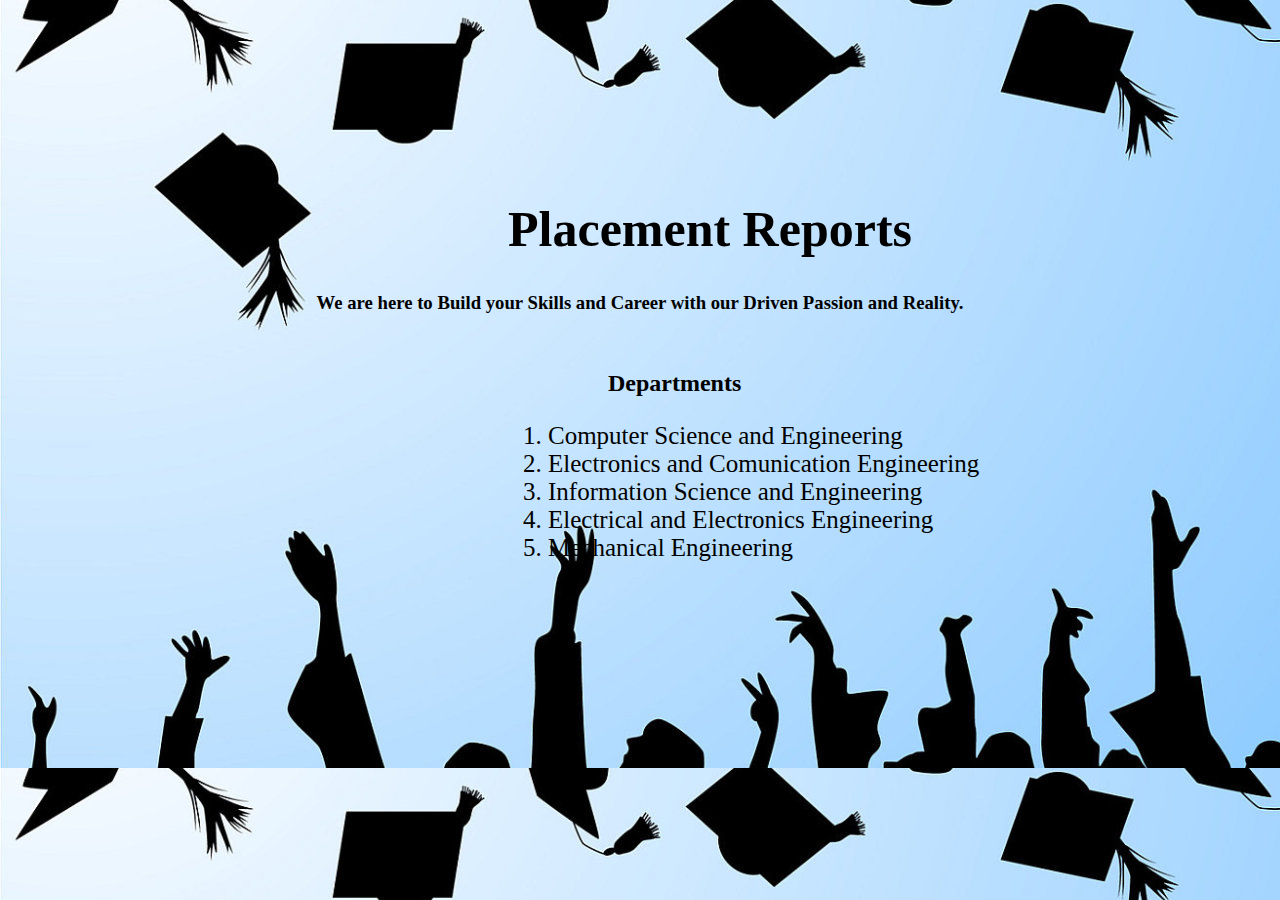
<file: index.html>
<!DOCTYPE html>
<html lang="en">
<head>
    <meta charset="UTF-8">
    <title>Report page</title>
    <style>
        body{
            background-image: url(header.jpg);
        }
        h1{
            margin-top: 200px;
            margin-left: 500px;
            font-size: 50px;
            /* border-style: solid; */
        }
        h2{
            margin-left: 600px;
        }
        .p1{
            margin-left: 500px;
            font-size: 25px;

            /*text-align: center;*/
        }
        legend{
            font-size: 30px;
            font-weight: bold;
        }
        /* unvisited link */
        a:link {
        color: black;
        text-decoration: none;
        }

        /* visited link */
        a:visited {
        color: green;
        text-decoration: none;
        }

        /* mouse over link */
        a:hover {
        color: blue;
        text-decoration: underline;
        }

        /* selected link */
        a:active {
        color: gray;
        text-decoration: underline;
        }

    </style>
</head>
<body>
   
        <h1><b>Placement Reports</b></h1>
        
   <center>
        <h3>We are here to Build your Skills and Career with our Driven Passion and Reality.
            </h3>
   </center>
   <br>

    <h2>Departments</h2>
        
            
        <div class="p1">
        <ol>
            <li><a href="CSE.html" >Computer Science and Engineering</a></li>
            <li><a href="ECE.html">Electronics and Comunication Engineering</a> </li>
            <li><a href="ISE.html">Information Science and Engineering</a> </li>
            <li><a href="EEE.html">Electrical and Electronics Engineering</a> </li>
            <li><a href="MECH.html">Mechanical Engineering </a></li>
        </ol>
    </div>
</body>
</html>
</file>
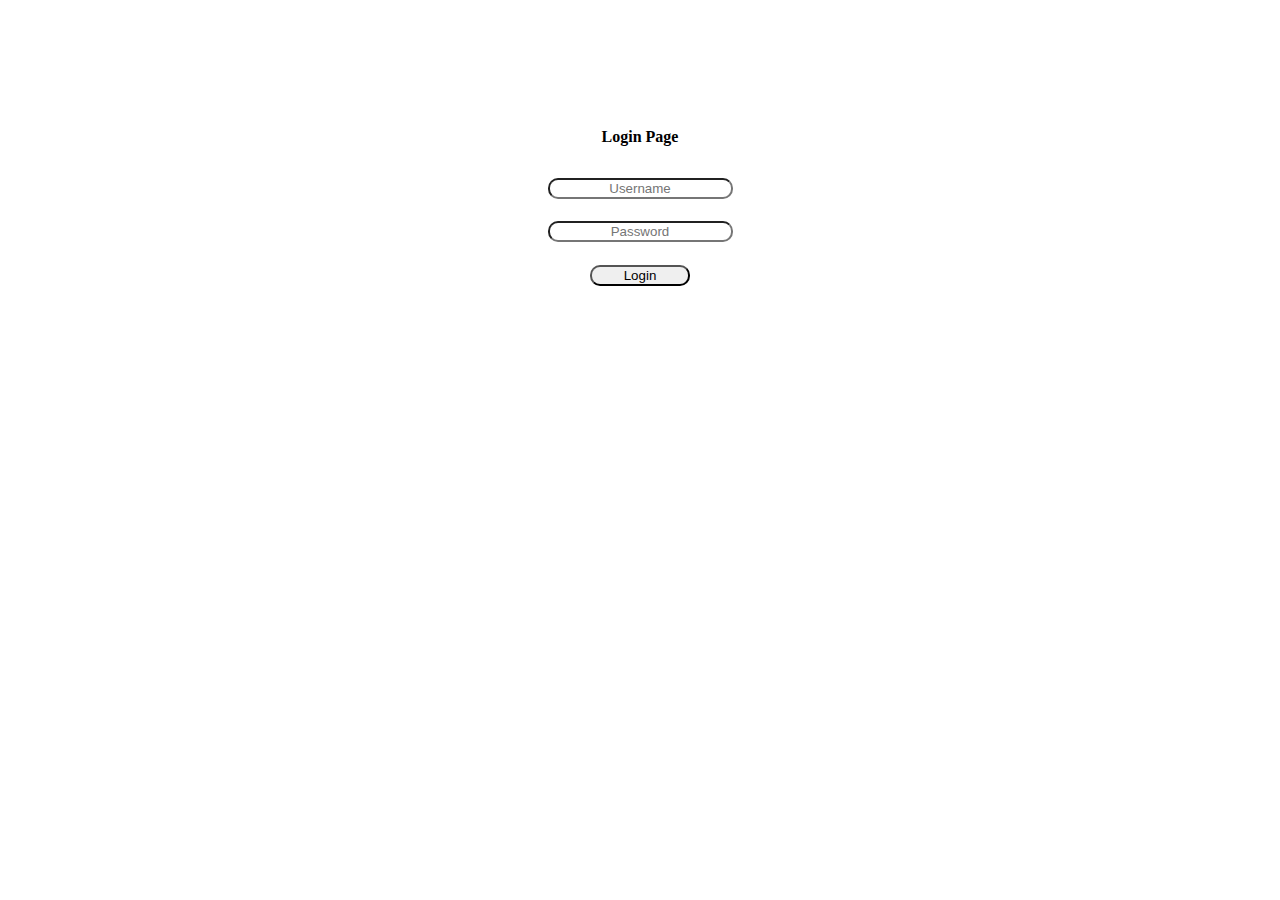
<file: Assignment/index.html>
<!DOCTYPE html>
    <head>
        <title>
            Login Page
        </title>
    </head>
    <body style="margin: 10%;">
        <center>
            <table style="padding: 10px;">
                <caption><b>Login Page</b></caption>
                <tbody style="width:50%; height:100%;" >
                    <tr>
                        <!-- <td><label style="margin: 5%;">Username</label></td> -->
                        <td>
                            <input type="text" style="text-align:center; margin-top: 10%; border-radius: 10px;" id="username" placeholder="Username">
                        </td>
                    </tr>
                    <tr>
                        <!-- <td><label style="margin: 5%;">Password</label></td> -->
                        <td><input type="password" style="text-align:center; margin-top: 10%;  border-radius: 10px;" id="password" placeholder="Password"/>
                    </tr>

                    <tr>
                        <td colspan="2">
                            <center>
                                <input type="button" style="margin-top: 10%; width: 100px; align-items: center;  border-radius: 10px;" value="Login" onclick="login()" />
                            </center>
                        </td>
                    </tr>
                </tbody>
                

            </table>
        </center>
    </body>
    <script src="Login1.js">
        
    </script>
</html>
</file>
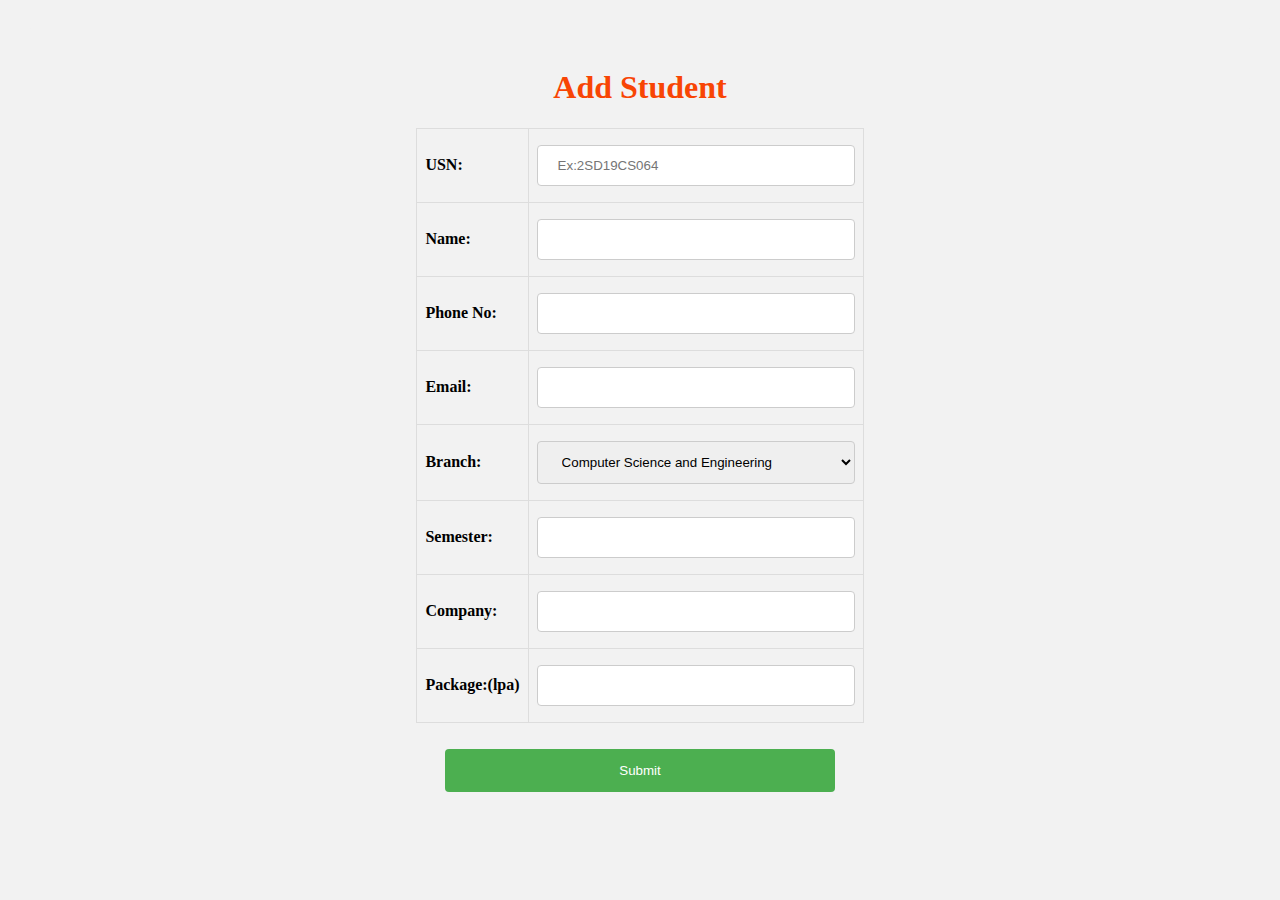
<file: addstd.html>
<!DOCTYPE html>
<html lang="en">
<head>
    <meta charset="UTF-8">
    <title>Add Student</title>
    <link rel="stylesheet" href="style.css">
</head>
<body>
    <div class="a1">
    <center>
            <div>
                <legend><h1>Add Student</h1></legend>
            <table>
                <tr>
                    <td><label><b>USN:</b></label></td>
                    <td>
                        <input type="text" name="stdusn" id="stdusn" placeholder="Ex:2SD19CS064">
                    </td>
                </tr>
                <tr>
                    <td>
                        <label><b>Name:</b></label>
                    </td>
                    <td>
                        <input type="text" name="stdname" id="stdname">
                    </td>
                </tr>
                <tr>
                    <td>
                        <label><b>Phone No:</b></label>
                    </td>
                    <td>
                        <input type="text" name="phno" id="phno">
                    </td>
                </tr>
                <tr>
                    <td>
                        <label><b>Email:</b></label>
                    </td>
                    <td>
                        <input type="text" name="email" id="email">
                    </td>
                </tr>
                
                <tr>
                    <td><label><b>Branch:</b></label></td>
                    <td>
                        <select id="branch">
                            <option value="cse">Computer Science and Engineering</option>
                            <option value="ise">Information Science and Engineering</option>
                            <option value="eee">Electrical and Electronics Engimeering</option>
                            <option value="ece">Electronic and Communication Engineering</option>
                            <option value="mech">Mechanical Engineering</option>
                        </select>
                    </td>
                </tr>
                <tr>
                    <td><b><label>Semester:</label></b></td>
                    <td><input type="text" name="sem" id="sem"></td>
                </tr>
                <tr>
                    <td><b><label>Company:</label></b></td>
                    <td><input type="text" name="cmp" id="cmp"></td>
                </tr>
                <tr>
                    <td><b><label>Package:(lpa)</label></b></td>
                    <td><input type="text" name="pkg" id="pkg"></td>
                </tr>
            </table><br>
            <button onclick="addStd();">Submit</button>
            </div>
    </center>
</div>
</body>
<script src="addstd.js">
</script>
</html>
</file>
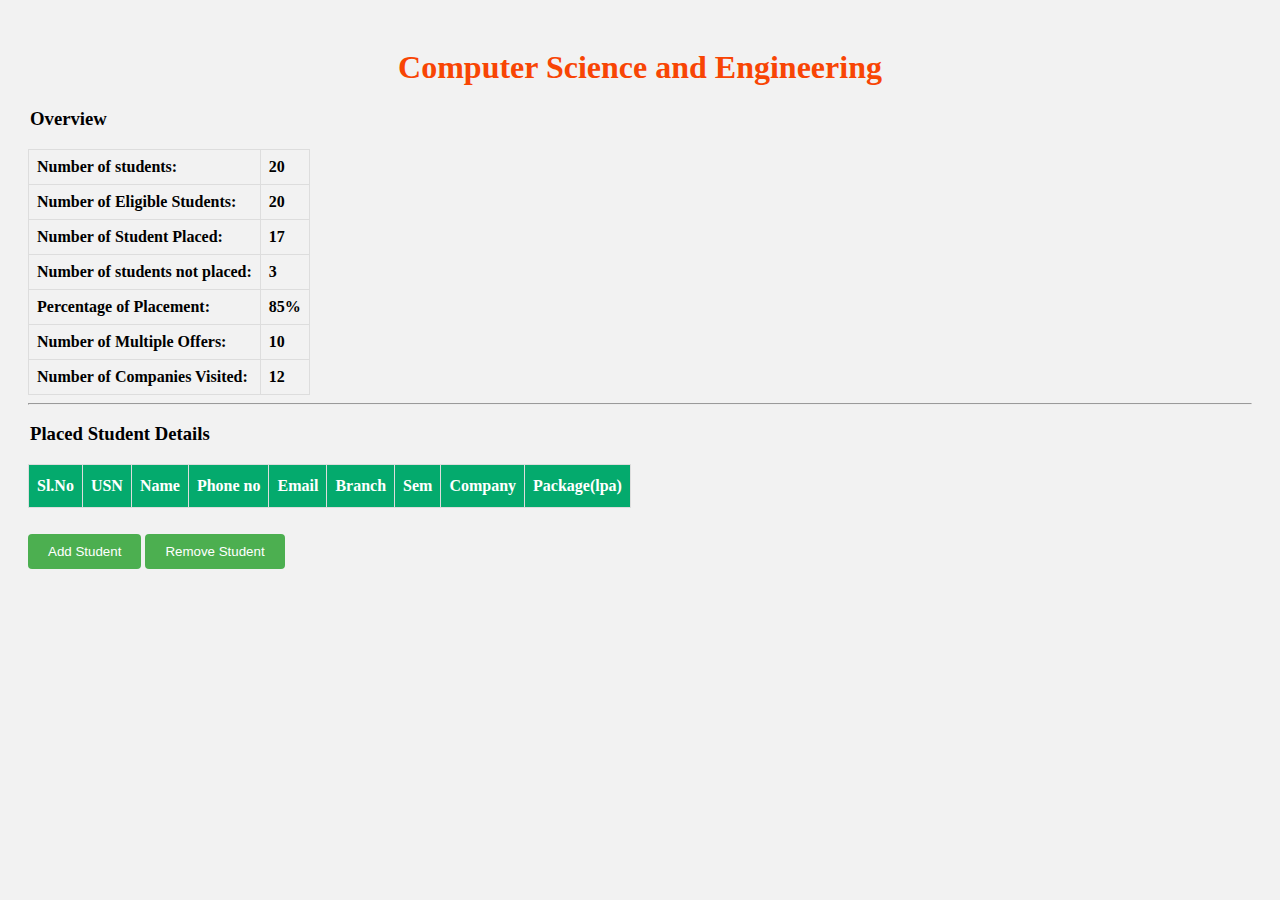
<file: CSE.html>
<!DOCTYPE html>
<html lang="en">
<head>
    <meta charset="UTF-8">
    <title>CSE Dept Report</title>
    <link rel="stylesheet" href="style.css">
</head>
<body id="body">
    <center>
        <h1><b>Computer Science and Engineering</b></h1>
    </center>
        <legend><h3>Overview</h3></legend>
        <table class="p1" id="nav">
            <tr>
                <td><b>Number of students:</b></td>
                <td><b>20</b></td>
            </tr>
            <tr>
                <td><b>Number of Eligible Students:</b></td>
                <td><b>20</b></td>
            </tr>
            <tr>
                <td><b>Number of Student Placed:</b></td>
                <td><b>17</b></td>
            </tr>
            <tr>
                <td><b>Number of students not placed:</b></td>
                <td><b>3</b></td>
            </tr>
            <tr>
                <td><b>Percentage of Placement:</b></td>
                <td><b>85%</b></td>
            </tr>
            <tr>
                <td><b>Number of Multiple Offers:</b></td>
                <td><b>10</b></td>
            </tr>
            <tr>
                <td><b>Number of Companies Visited:</b></td>
                <td><b>12</b></td>
            </tr>
        </table>
        <hr>
        <legend><h3>Placed Student Details</h3></legend>
        <table class="p1" >
            <tr>
                <th><b>Sl.No</b></th>
                <th><b>USN</b></th>
                <th><b>Name</b></th>
                <th><b>Phone no</b></th>
                <th><b>Email</b></th>
                <th><b>Branch</b></th>
                <th><b>Sem</b></th>
                <th><b>Company</b></th>
                <th><b>Package(lpa)</b></th>
            </tr>
        <tbody id="tbody">

        </tbody>
            <!-- <tr>
                <td>1</td>
                <td>2SD19CS064</td>
                <td>Naveen M Madiwalar</td>
                <td>8088031932</td>
                <td>naveenmadiwalar04@gmail.com</td>
                <td>CSE</td>
                <td>7th</td>
                <td>Tata Elxsi</td>
                <td>3.5</td>
            </tr>
            <tr>
                <td>2</td>
                <td>2SD19CS064</td>
                <td>Naveen M Madiwalar</td>
                <td>8088031932</td>
                <td>naveenmadiwalar04@gmail.com</td>
                <td>CSE</td>
                <td>7th</td>
                <td>Cognizant</td>
                <td>4.0</td>
            </tr>
            <tr>
                <td>3</td>
                <td>2SD19CS066</td>
                <td>Ninad</td>
                <td>8088528962</td>
                <td>ninad@gmail.com</td>
                <td>CSE</td>
                <td>7th</td>
                <td>Cognizant</td>
                <td>4.0</td>
            </tr> -->
            <!-- <tr>
                <td >
                    <a href="Add%20Student.html"><button >Add Student</button></a>
                </td>
                <td><button>Remove Student</button></td>
                <td><button>Update Student</button></td>
            </tr> -->
        </table>
        <br>
            <a href="Add%20Student.html"><button >Add Student</button></a>      
            <button onclick="Delete();">Remove Student</button>        
        </tr>
</body>
<script src="CSE.js">
</script>
</html>
</file>
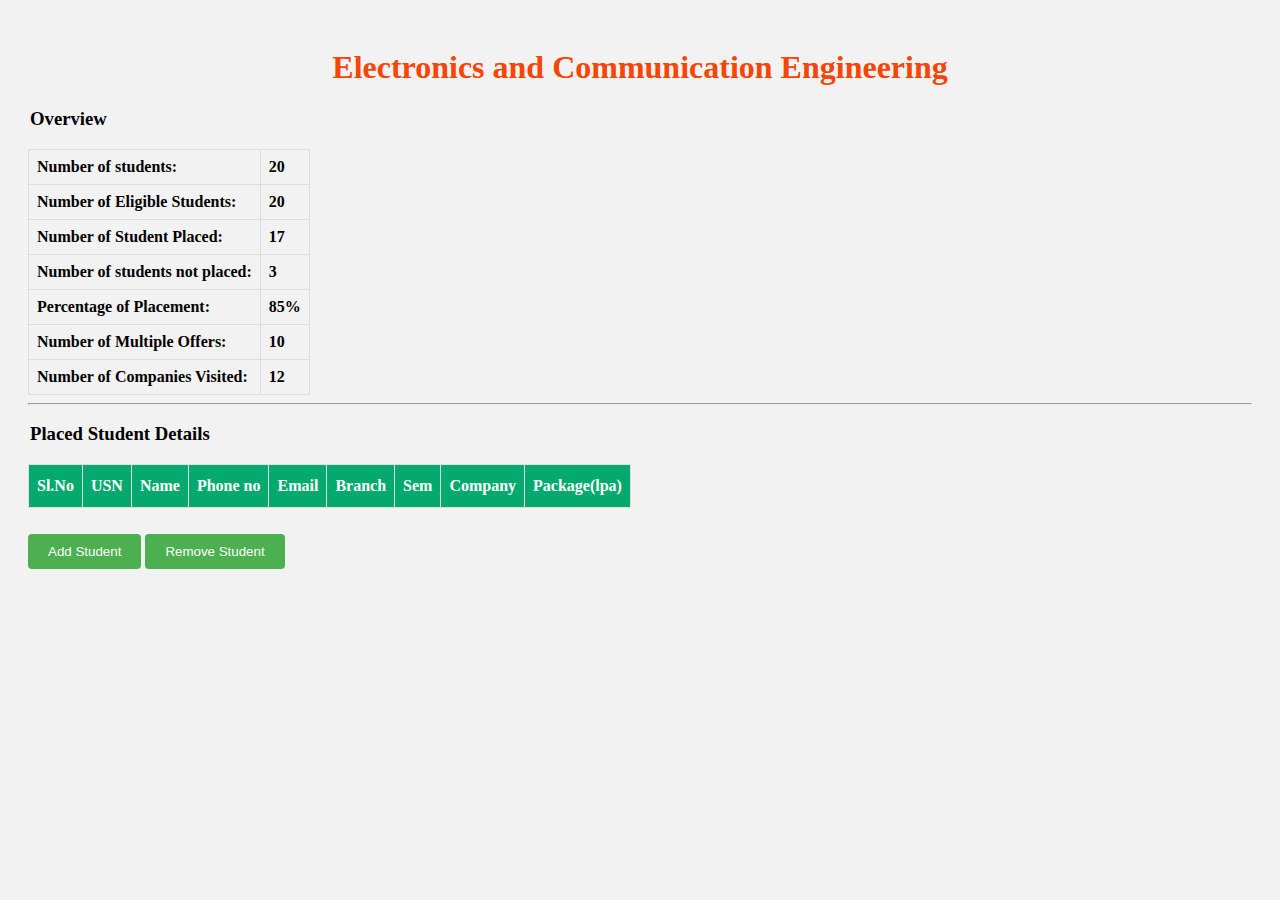
<file: ECE.html>
<!DOCTYPE html>
<html lang="en">
  <head>
    <meta charset="UTF-8" />
    <title>ECE Dept Report</title>
    <link rel="stylesheet" href="style.css" />
  </head>
  <body>
    <center>
      <h1><b>Electronics and Communication Engineering</b></h1>
    </center>

    <legend><h3>Overview</h3></legend>
    <table class="p1" id="nav">
      <tr>
        <td><b>Number of students:</b></td>
        <td><b>20</b></td>
      </tr>
      <tr>
        <td><b>Number of Eligible Students:</b></td>
        <td><b>20</b></td>
      </tr>
      <tr>
        <td><b>Number of Student Placed:</b></td>
        <td><b>17</b></td>
      </tr>
      <tr>
        <td><b>Number of students not placed:</b></td>
        <td><b>3</b></td>
      </tr>
      <tr>
        <td><b>Percentage of Placement:</b></td>
        <td><b>85%</b></td>
      </tr>
      <tr>
        <td><b>Number of Multiple Offers:</b></td>
        <td><b>10</b></td>
      </tr>
      <tr>
        <td><b>Number of Companies Visited:</b></td>
        <td><b>12</b></td>
      </tr>
    </table>
    <hr />
    <legend><h3>Placed Student Details</h3></legend>
    <table class="p1">
      <tr>
        <th><b>Sl.No</b></th>
        <th><b>USN</b></th>
        <th><b>Name</b></th>
        <th><b>Phone no</b></th>
        <th><b>Email</b></th>
        <th><b>Branch</b></th>
        <th><b>Sem</b></th>
        <th><b>Company</b></th>
        <th><b>Package(lpa)</b></th>
      </tr>
      <tbody id="tbody"></tbody>
    </table>
    <br />
    <a href="Add%20Student.html"><button>Add Student</button></a>
    <button onclick="Delete();">Remove Student</button>
  </body>
  <script src="ECE.js"></script>
</html>
</file>
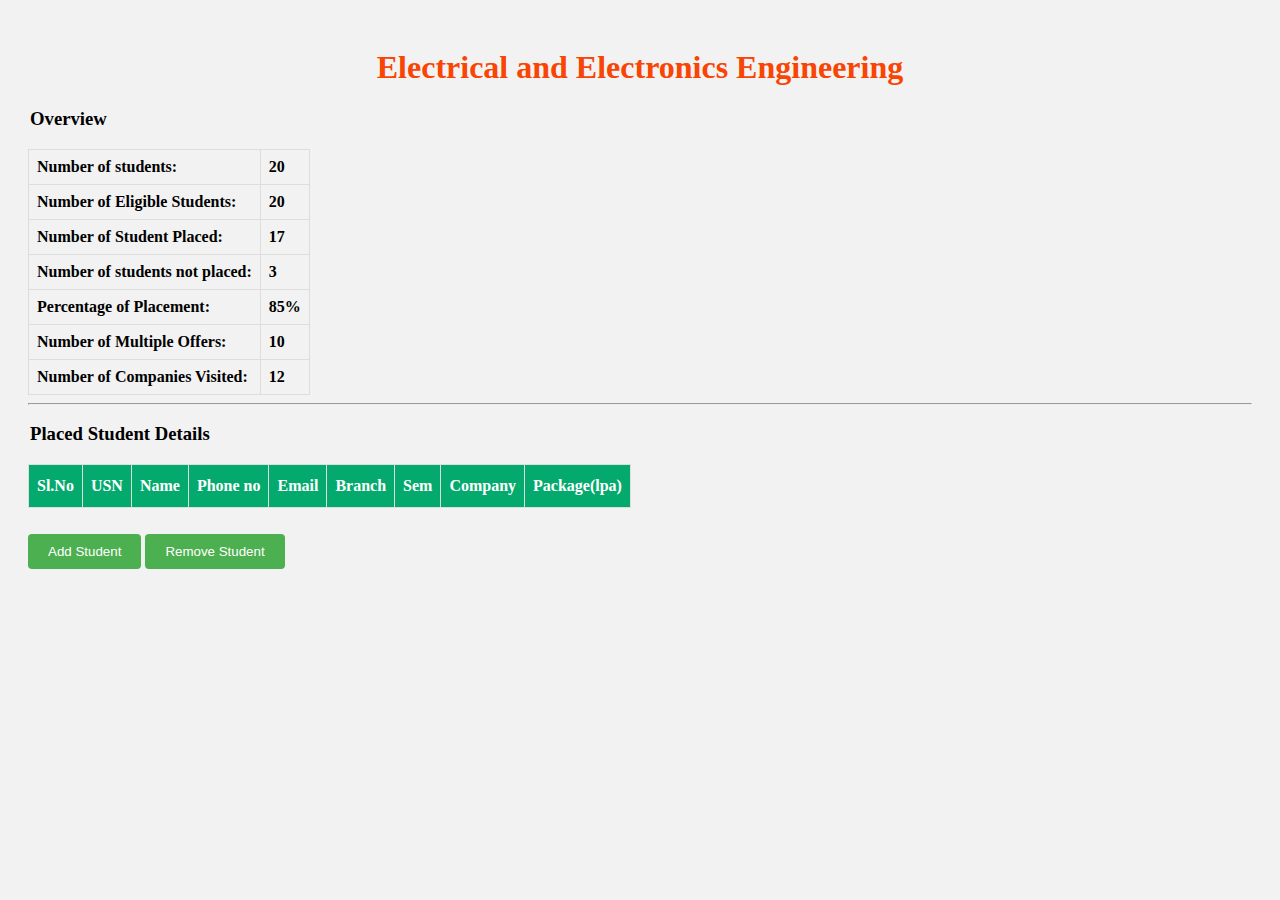
<file: EEE.html>
<!DOCTYPE html>
<html lang="en">
<head>
    <meta charset="UTF-8">
    <title>EEE Dept Report</title>
    <link rel="stylesheet" href="style.css">
</head>
<body>
<center>
    <h1><b>Electrical and Electronics Engineering</b></h1>
</center>

    <legend><h3>Overview</h3></legend>
    <table class="p1" id="nav">
        <tr>
            <td><b>Number of students:</b></td>
            <td><b>20</b></td>
        </tr>
        <tr>
            <td><b>Number of Eligible Students:</b></td>
            <td><b>20</b></td>
        </tr>
        <tr>
            <td><b>Number of Student Placed:</b></td>
            <td><b>17</b></td>
        </tr>
        <tr>
            <td><b>Number of students not placed:</b></td>
            <td><b>3</b></td>
        </tr>
        <tr>
            <td><b>Percentage of Placement:</b></td>
            <td><b>85%</b></td>
        </tr>
        <tr>
            <td><b>Number of Multiple Offers:</b></td>
            <td><b>10</b></td>
        </tr>
        <tr>
            <td><b>Number of Companies Visited:</b></td>
            <td><b>12</b></td>
        </tr>
    </table>
    <hr>
    <legend><h3>Placed Student Details</h3></legend>
    <table class="p1">
        <tr>
            <th><b>Sl.No</b></th>
            <th><b>USN</b></th>
            <th><b>Name</b></th>
            <th><b>Phone no</b></th>
            <th><b>Email</b></th>
            <th><b>Branch</b></th>
            <th><b>Sem</b></th>
            <th><b>Company</b></th>
            <th><b>Package(lpa)</b></th>
        </tr>
        <tbody id="tbody">

        </tbody>
       
    </table>
    <br>
         <a href="Add%20Student.html"><button >Add Student</button></a>         
         <button onclick="Delete();">Remove Student</button>
</body>
<script src="EEE.js">

</script>
</html>
</file>
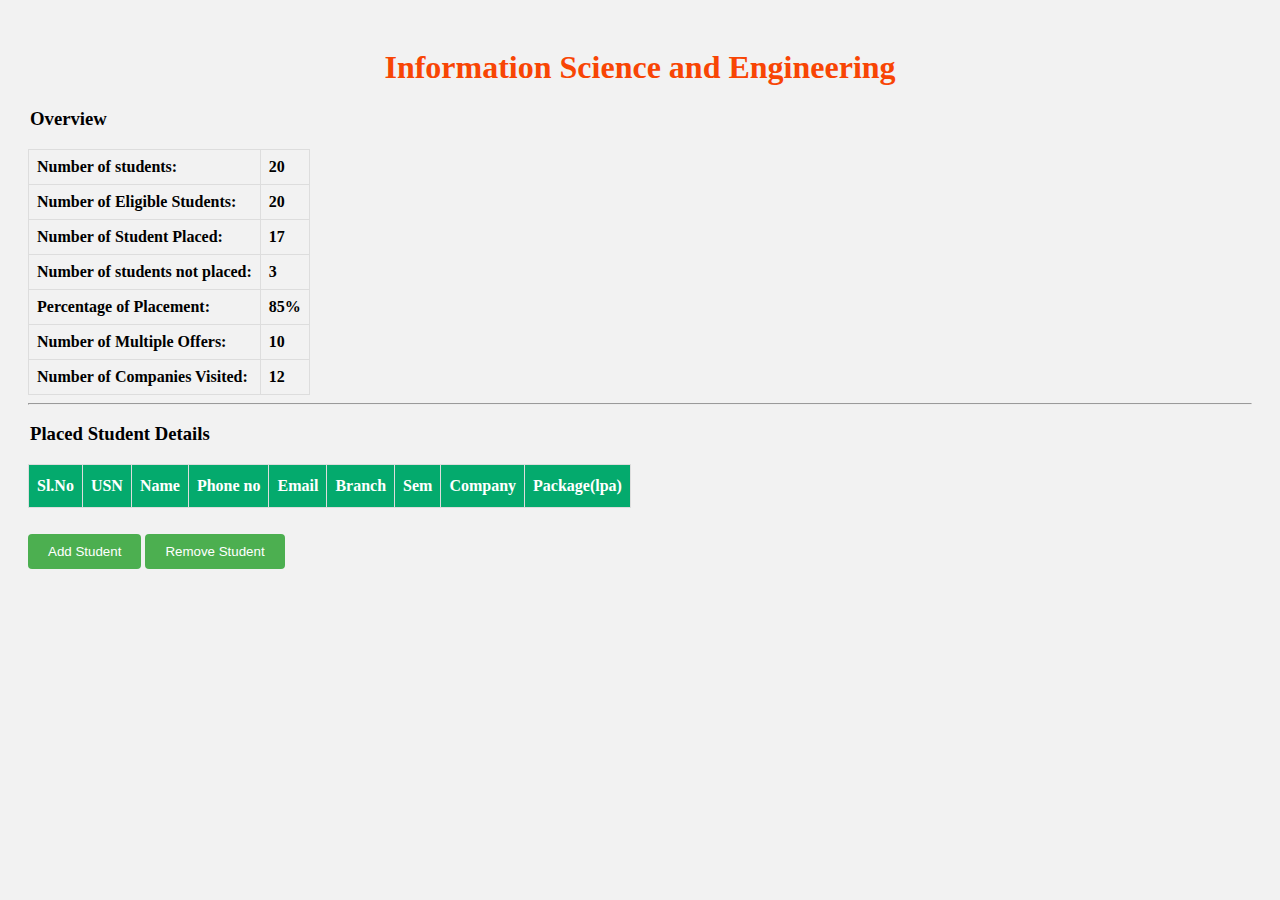
<file: ISE.html>
<!DOCTYPE html>
<html lang="en">
<head>
    <meta charset="UTF-8">
    <title>ISE Dept Report</title>
    <link rel="stylesheet" href="style.css">
</head>
<body>
<center>
    <h1><b>Information Science and Engineering</b></h1>
</center>

    <legend><h3>Overview</h3></legend>
    <table class="p1" id="nav">
        <tr>
            <td><b>Number of students:</b></td>
            <td><b>20</b></td>
        </tr>
        <tr>
            <td><b>Number of Eligible Students:</b></td>
            <td><b>20</b></td>
        </tr>
        <tr>
            <td><b>Number of Student Placed:</b></td>
            <td><b>17</b></td>
        </tr>
        <tr>
            <td><b>Number of students not placed:</b></td>
            <td><b>3</b></td>
        </tr>
        <tr>
            <td><b>Percentage of Placement:</b></td>
            <td><b>85%</b></td>
        </tr>
        <tr>
            <td><b>Number of Multiple Offers:</b></td>
            <td><b>10</b></td>
        </tr>
        <tr>
            <td><b>Number of Companies Visited:</b></td>
            <td><b>12</b></td>
        </tr>
    </table>
    <hr>
    <legend><h3>Placed Student Details</h3></legend>
    <table class="p1">
        <tr>
            <th><b>Sl.No</b></th>
            <th><b>USN</b></th>
            <th><b>Name</b></th>
            <th><b>Phone no</b></th>
            <th><b>Email</b></th>
            <th><b>Branch</b></th>
            <th><b>Sem</b></th>
            <th><b>Company</b></th>
            <th><b>Package(lpa)</b></th>
        </tr>
        <tbody id="tbody">

        </tbody>
    </table>
    <br>
         <a href="Add%20Student.html"><button >Add Student</button></a>      
            <button onclick="Delete();">Remove Student</button>     
</body>
<script src="ISE.js">

</script>
</html>
</file>
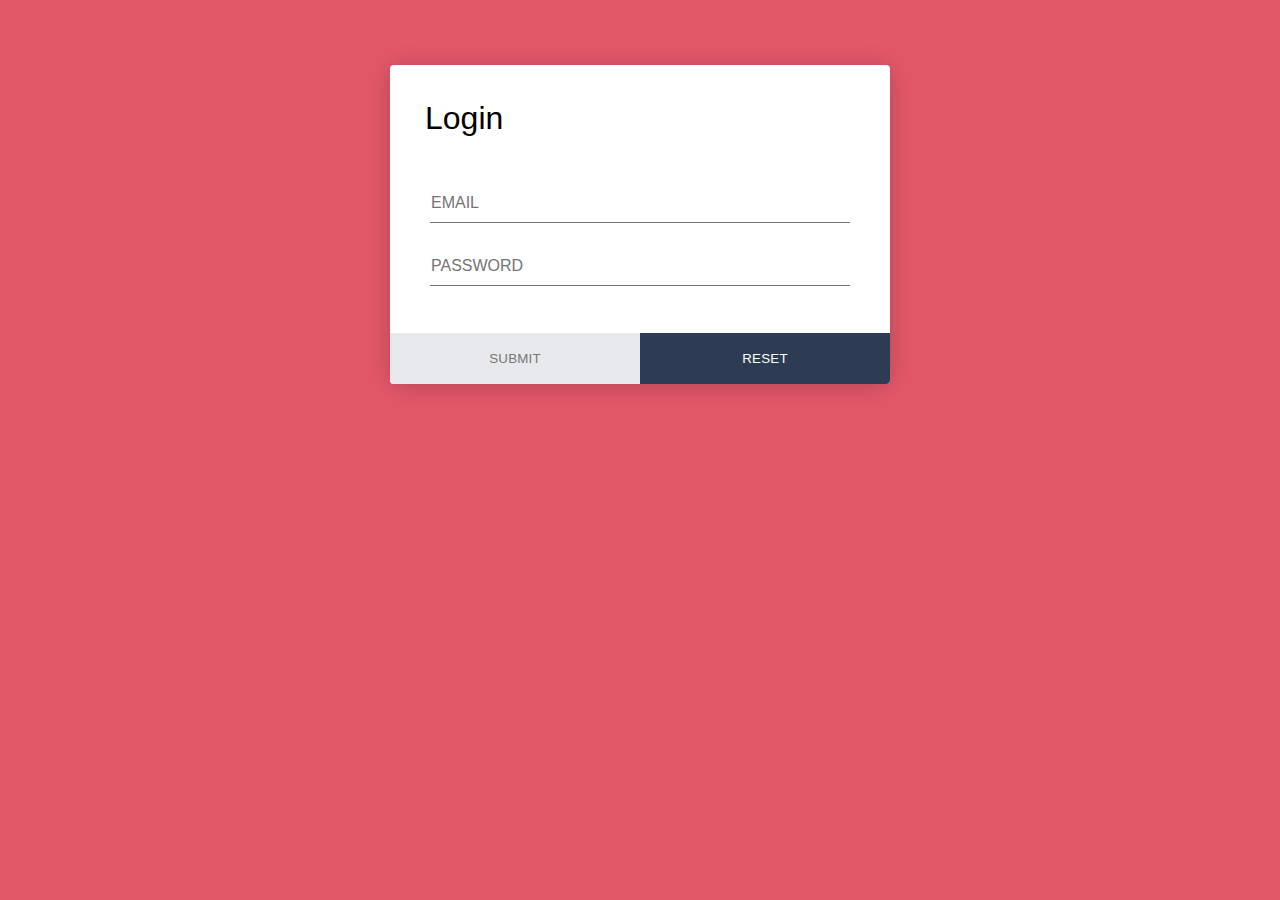
<file: login.html>
<!DOCTYPE html>
<html lang="en" >
<head>
  <meta charset="UTF-8">
  <title>Login Page</title>
  <link rel="stylesheet" href="login.css">

</head>
<body>

<div class="login-form">
    <h1>Login</h1>
    <div class="content">
      <div class="input-field">
        <input type="email" id="username" placeholder="Email" autocomplete="nope">
      </div>
      <div class="input-field">
        <input type="password" id="password" placeholder="Password" autocomplete="new-password">
      </div>
    </div>
    <div class="action">
      <button  onclick="login();">Submit</button>
      <button onclick="reset();">reset</button>
    </div>
</div>
</body>
<script src="login.js"></script>
</html>
</file>
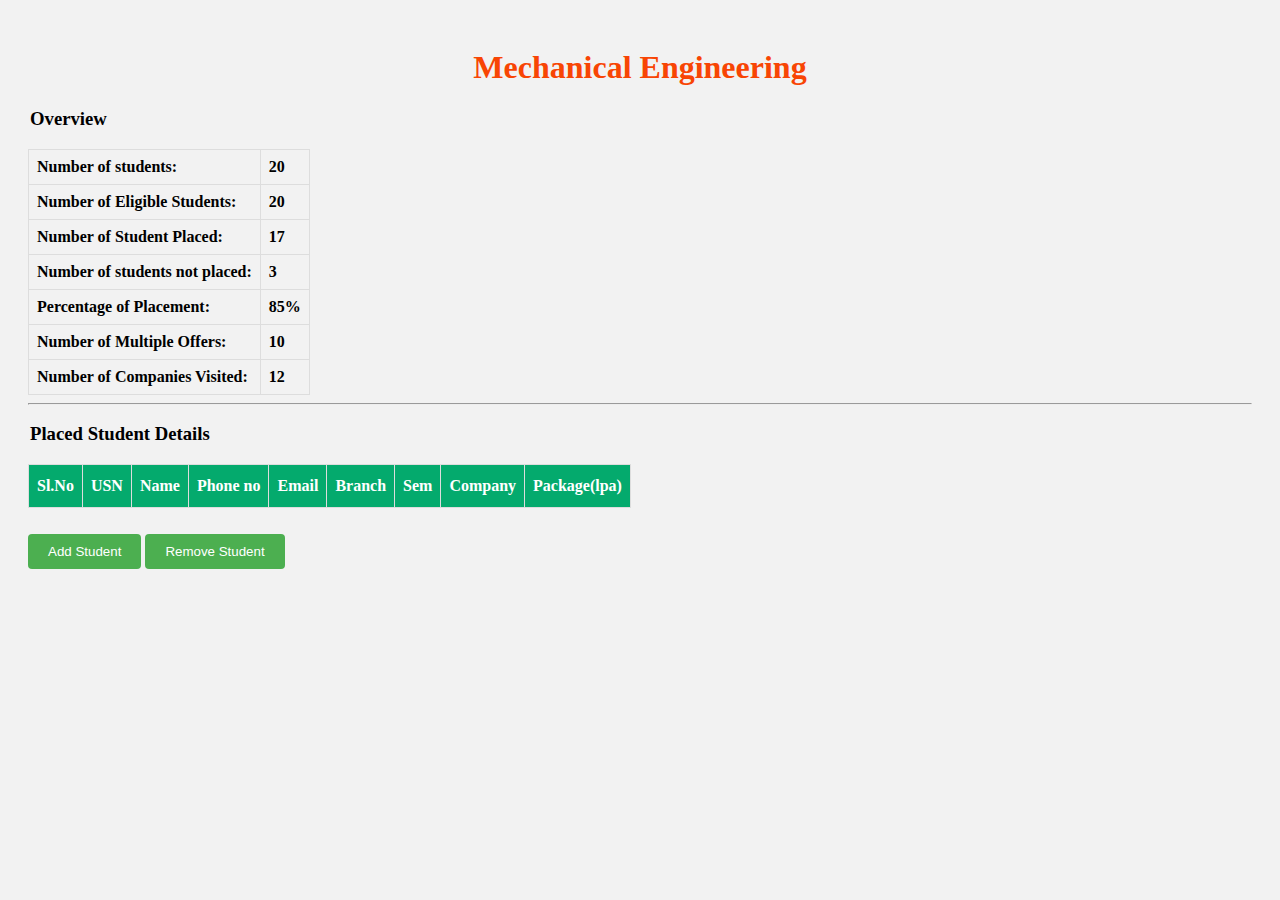
<file: MECH.html>
<!DOCTYPE html>
<html lang="en">
<head>
    <meta charset="UTF-8">
    <title>MECH Dept Report</title>
    <link rel="stylesheet" href="style.css">
</head>
<body>
<center>
    <h1><b>Mechanical Engineering</b></h1>
</center>

    <legend><h3>Overview</h3></legend>
    <table class="p1" id="nav">
        <tr>
            <td><b>Number of students:</b></td>
            <td><b>20</b></td>
        </tr>
        <tr>
            <td><b>Number of Eligible Students:</b></td>
            <td><b>20</b></td>
        </tr>
        <tr>
            <td><b>Number of Student Placed:</b></td>
            <td><b>17</b></td>
        </tr>
        <tr>
            <td><b>Number of students not placed:</b></td>
            <td><b>3</b></td>
        </tr>
        <tr>
            <td><b>Percentage of Placement:</b></td>
            <td><b>85%</b></td>
        </tr>
        <tr>
            <td><b>Number of Multiple Offers:</b></td>
            <td><b>10</b></td>
        </tr>
        <tr>
            <td><b>Number of Companies Visited:</b></td>
            <td><b>12</b></td>
        </tr>
    </table>
    <hr>
    <legend><h3>Placed Student Details</h3></legend>
    <table class="p1">
        <tr>
            <th><b>Sl.No</b></th>
            <th><b>USN</b></th>
            <th><b>Name</b></th>
            <th><b>Phone no</b></th>
            <th><b>Email</b></th>
            <th><b>Branch</b></th>
            <th><b>Sem</b></th>
            <th><b>Company</b></th>
            <th><b>Package(lpa)</b></th>
        </tr>
        <tbody id="tbody">

        </tbody>
       
    </table>
    <br>
         <a href="Add%20Student.html"><button >Add Student</button></a>         
         <button onclick="Delete();">Remove Student</button>
</body>
<script src="MECH.js">

</script>
</html>
</file>
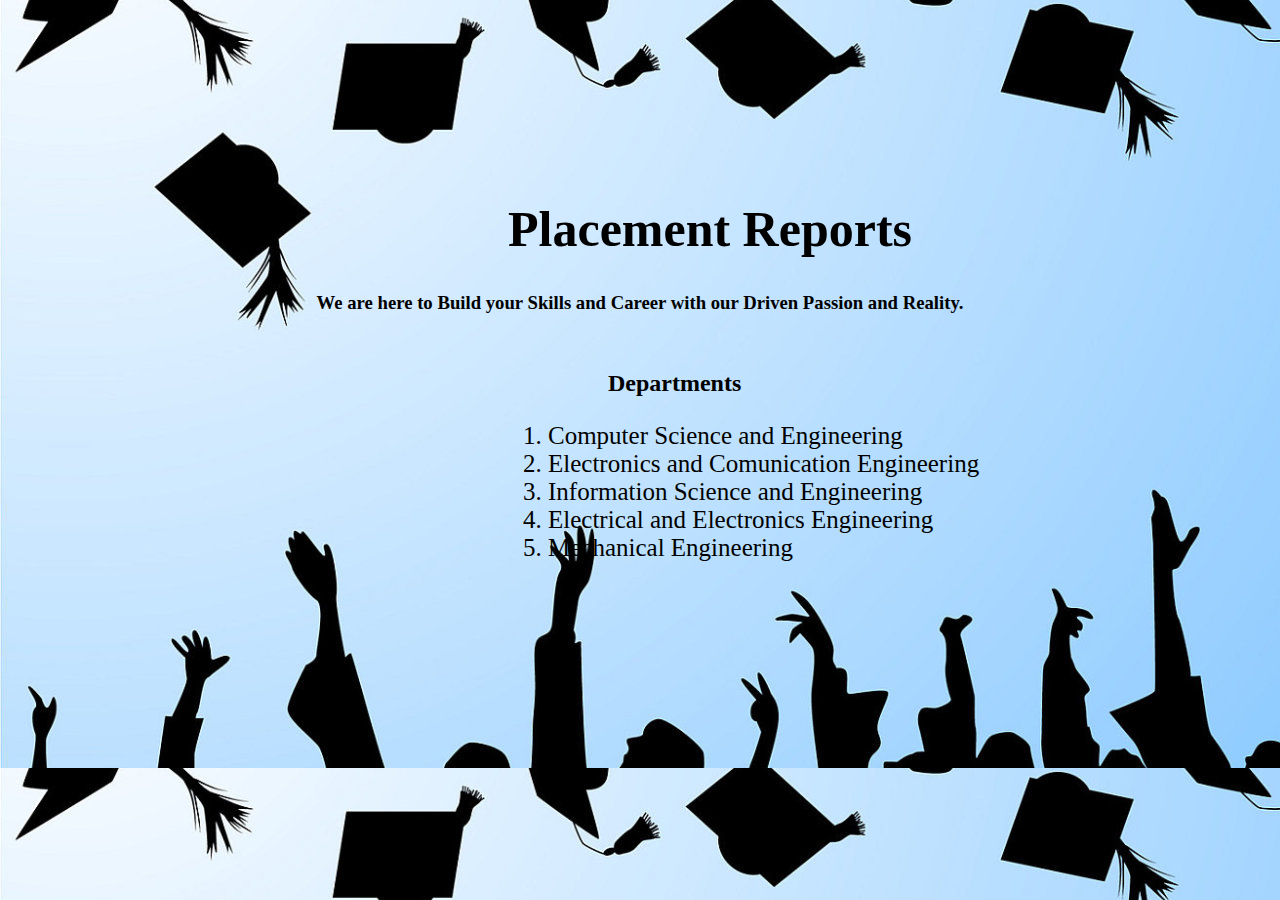
<file: report.html>
<!DOCTYPE html>
<html lang="en">
<head>
    <meta charset="UTF-8">
    <title>Report page</title>
    <style>
        body{
            background-image: url(header.jpg);
        }
        h1{
            margin-top: 200px;
            margin-left: 500px;
            font-size: 50px;
            /* border-style: solid; */
        }
        h2{
            margin-left: 600px;
        }
        .p1{
            margin-left: 500px;
            font-size: 25px;

            /*text-align: center;*/
        }
        legend{
            font-size: 30px;
            font-weight: bold;
        }
        /* unvisited link */
        a:link {
        color: black;
        text-decoration: none;
        }

        /* visited link */
        a:visited {
        color: green;
        text-decoration: none;
        }

        /* mouse over link */
        a:hover {
        color: blue;
        text-decoration: underline;
        }

        /* selected link */
        a:active {
        color: gray;
        text-decoration: underline;
        }

    </style>
</head>
<body>
   
        <h1><b>Placement Reports</b></h1>
        
   <center>
        <h3>We are here to Build your Skills and Career with our Driven Passion and Reality.
            </h3>
   </center>
   <br>

    <h2>Departments</h2>
        
            
        <div class="p1">
        <ol>
            <li><a href="CSE.html" >Computer Science and Engineering</a></li>
            <li><a href="ECE.html">Electronics and Comunication Engineering</a> </li>
            <li><a href="ISE.html">Information Science and Engineering</a> </li>
            <li><a href="EEE.html">Electrical and Electronics Engineering</a> </li>
            <li><a href="MECH.html">Mechanical Engineering </a></li>
        </ol>
    </div>
</body>
</html>
</file>
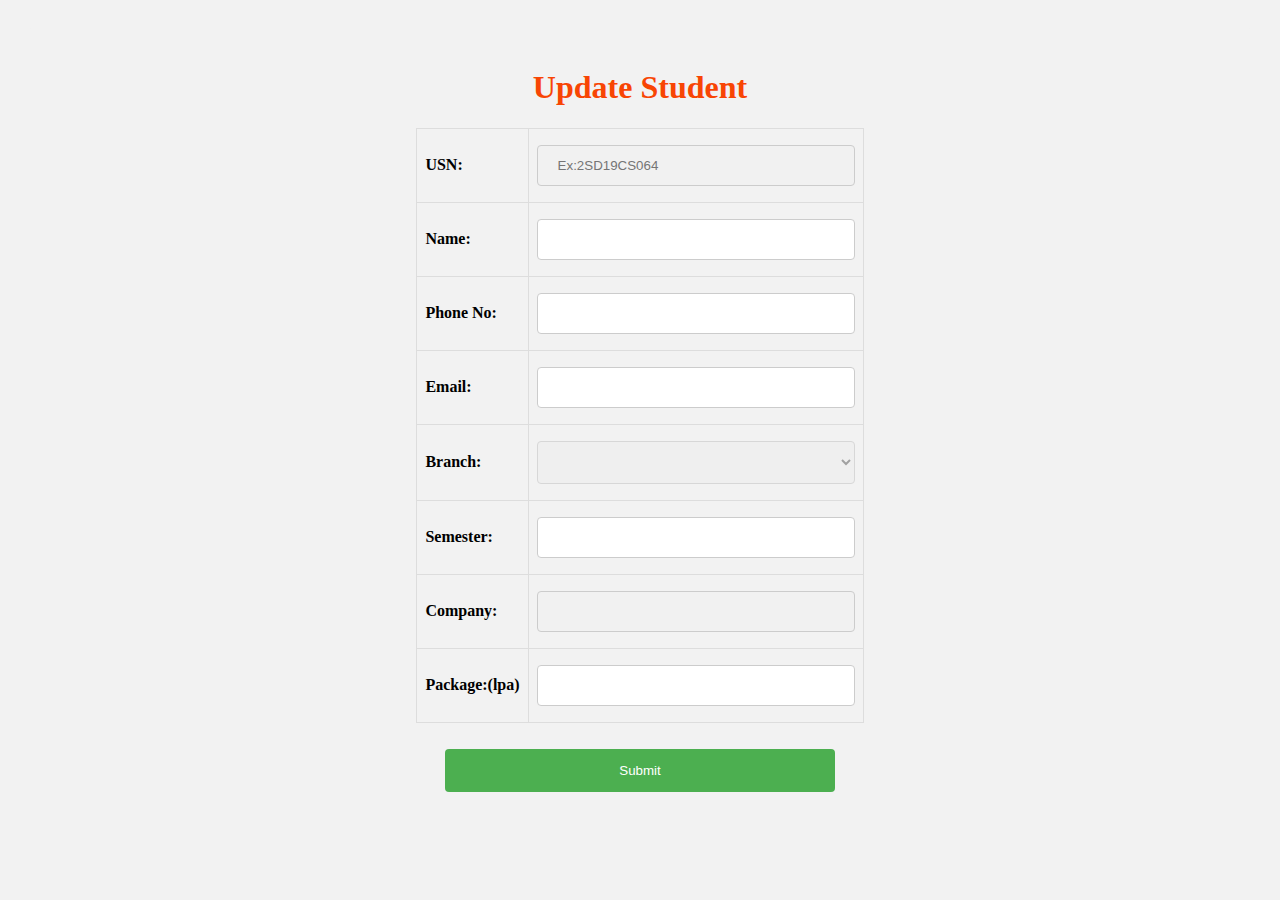
<file: update.html>
<!DOCTYPE html>
<html lang="en">
<head>
    <meta charset="UTF-8">
    <title>Update Student</title>
    <link rel="stylesheet" href="style.css">
</head>
<body>
    <div class="a1">
    <center>
            <div>
                <legend><h1>Update Student</h1></legend>
            <table>
                <tr>
                    <td><label><b>USN:</b></label></td>
                    <td>
                        <input type="text" name="stdusn" id="stdusn" placeholder="Ex:2SD19CS064" disabled>
                    </td>
                </tr>
                <tr>
                    <td>
                        <label><b>Name:</b></label>
                    </td>
                    <td>
                        <input type="text" name="stdname" id="stdname">
                    </td>
                </tr>
                <tr>
                    <td>
                        <label><b>Phone No:</b></label>
                    </td>
                    <td>
                        <input type="text" name="phno" id="phno">
                    </td>
                </tr>
                <tr>
                    <td>
                        <label><b>Email:</b></label>
                    </td>
                    <td>
                        <input type="text" name="email" id="email">
                    </td>
                </tr>
                
                <tr>
                    <td><label><b>Branch:</b></label></td>
                    <td>
                        <select id="branch" disabled>
                            <option value="cse">Computer Science and Engineering</option>
                            <option value="ise">Information Science and Engineering</option>
                            <option value="eee">Electrical and Electronics Engimeering</option>
                            <option value="ece">Electronic and Communication Engineering</option>
                            <option value="mech">Mechanical Engineering</option>
                        </select>
                    </td>
                </tr>
                <tr>
                    <td><b><label>Semester:</label></b></td>
                    <td><input type="text" name="sem" id="sem"></td>
                </tr>
                <tr>
                    <td><b><label>Company:</label></b></td>
                    <td><input type="text" name="cmp" id="cmp" disabled></td>
                </tr>
                <tr>
                    <td><b><label>Package:(lpa)</label></b></td>
                    <td><input type="text" name="pkg" id="pkg"></td>
                </tr>
            </table><br>
            <button onclick="addStd();">Submit</button>
            </div>
    </center>
</div>
</body>
<script src="update.js">
</script>
</html>
</file>
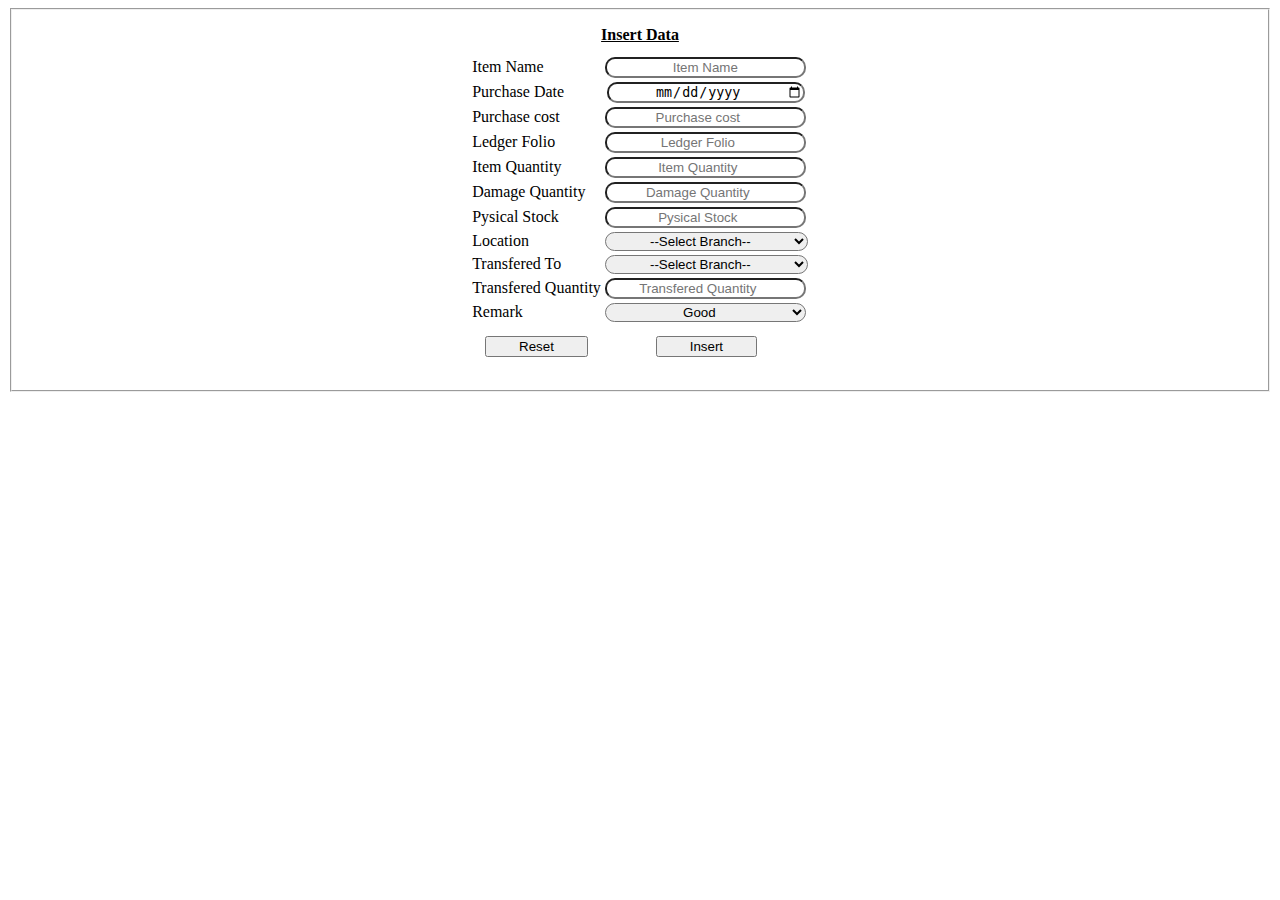
<file: Assignment/insert.html>
<!DOCTYPE html>

<head>
    <title>
        Data Insert Page
    </title>

    <style>
       
    </style>
</head>

<body>
    <fieldset>
        <center>
            <table>
                <caption style="margin: 10px;"> <b><u>Insert Data</u></b></caption>

                <tbody>
                    <tr>
                        <td>
                            Item Name
                        </td>
                        <td>
                            <input type="text" id="name" style="border-radius: 10px; text-align:center;width: 95%;"
                                placeholder="Item Name" required/>
                        </td>
                    </tr>

                    <tr>
                        <td>

                            Purchase Date


                        </td>
                        <td>
                            <center>
                                <input type="date" id="date"
                                    style="border-radius: 10px; text-align:center; width: 95%;" required/>
                            </center>
                        </td>
                    </tr>

                    <tr>
                        <td>
                            Purchase cost
                        </td>
                        <td>
                            <input type="number" id="cost" style="border-radius: 10px; text-align:center;width: 95%;"
                                placeholder="Purchase cost" required/>
                        </td>
                    </tr>

                    <tr>
                        <td>
                            Ledger Folio
                        </td>
                        <td>
                            <input type="number" id="ledger" style="border-radius: 10px; text-align:center;width: 95%;"
                                placeholder="Ledger Folio" required/>
                        </td>
                    </tr>

                    <tr>
                        <td>
                            Item Quantity
                        </td>
                        <td>
                            <input type="number" id="itemqty" style="border-radius: 10px; text-align:center;width: 95%;"
                                placeholder="Item Quantity" required/>
                        </td>
                    </tr>

                    <tr>
                        <td>
                            Damage Quantity
                        </td>
                        <td>
                            <input type="number" id="dqty" style="border-radius: 10px; text-align:center;width: 95%;"
                                placeholder="Damage Quantity" required/>
                        </td>
                    </tr>

                    <tr>
                        <td>
                            Pysical Stock
                        </td>
                        <td>
                            <input type="number" id="pstock" style="border-radius: 10px; text-align:center;width: 95%;"
                                placeholder="Pysical Stock" required/>
                        </td>
                    </tr>

                    <tr>
                        <td>
                            Location
                        </td>
                        <td>
                            <select name="location" id="location" style="border-radius: 10px; text-align:center;" required>
                                <option>--Select Branch--</option>
                                <option value="Computer Science">Computer Science </option>
                                <option value="Information Science">Information Science </option>
                                <option value="Civil Engineering">Civil Engineering</option>
                                <option value="Electrical Engineering">Electrical Engineering</option>
                                <option value="Electronic and Communication">Electronic and Communication </option>
                                <option value="Chemical Engineering">Chemical Engineering</option>
                            </select>
                        </td>
                    </tr>

                    <tr>
                        <td>
                            Transfered To
                        </td>
                        <td>
                            <select name="transfer" id="transfer" style="border-radius: 10px; text-align:center;" required>
                                <option>--Select Branch--</option>
                                <option value="Computer Science">Computer Science </option>
                                <option value="Information Science">Information Science </option>
                                <option value="Civil Engineering">Civil Engineering</option>
                                <option value="Electrical Engineering">Electrical Engineering</option>
                                <option value="Electronic and Communication">Electronic and Communication </option>
                                <option value="Chemical Engineering">Chemical Engineering</option>
                            </select>
                        </td>
                    </tr>


                    <tr>
                        <td>
                            Transfered Quantity
                        </td>
                        <td>
                            <input type="number" id="tqty" style="border-radius: 10px; text-align:center;width: 95%;"
                                placeholder="Transfered Quantity" required/>
                        </td>
                    </tr>


                    <tr>
                        <td>
                            Remark
                        </td>
                        <td>
                            <select id="remark" style="border-radius: 10px; text-align:center;width: 99%;" required>
                                <option value="Good">Good </option>
                                <option value="Bad">Bad </option>
                                <option value="Moderate">Moderate</option>
                            </select>
                        </td>
                    </tr>


                    <tr>
                        <td>
                            <center>
                                <input type="reset" value="Reset" onclick="reset()"
                                    style="width:80%;margin-top: 10px;"/>
                            </center>
                        </td>
                        <td>
                            <center>
                                <input type="submit" onclick="insert()" value="Insert"
                                    style="width:50%; margin-top: 10px;" />
                            </center>
                        </td>
                    </tr>
                </tbody>
            </table>
            <div style="margin: 20px;">

            </div>
        </center>
    </fieldset>
</body>

<script src="Insert.js">
</script>

</html>
</file>
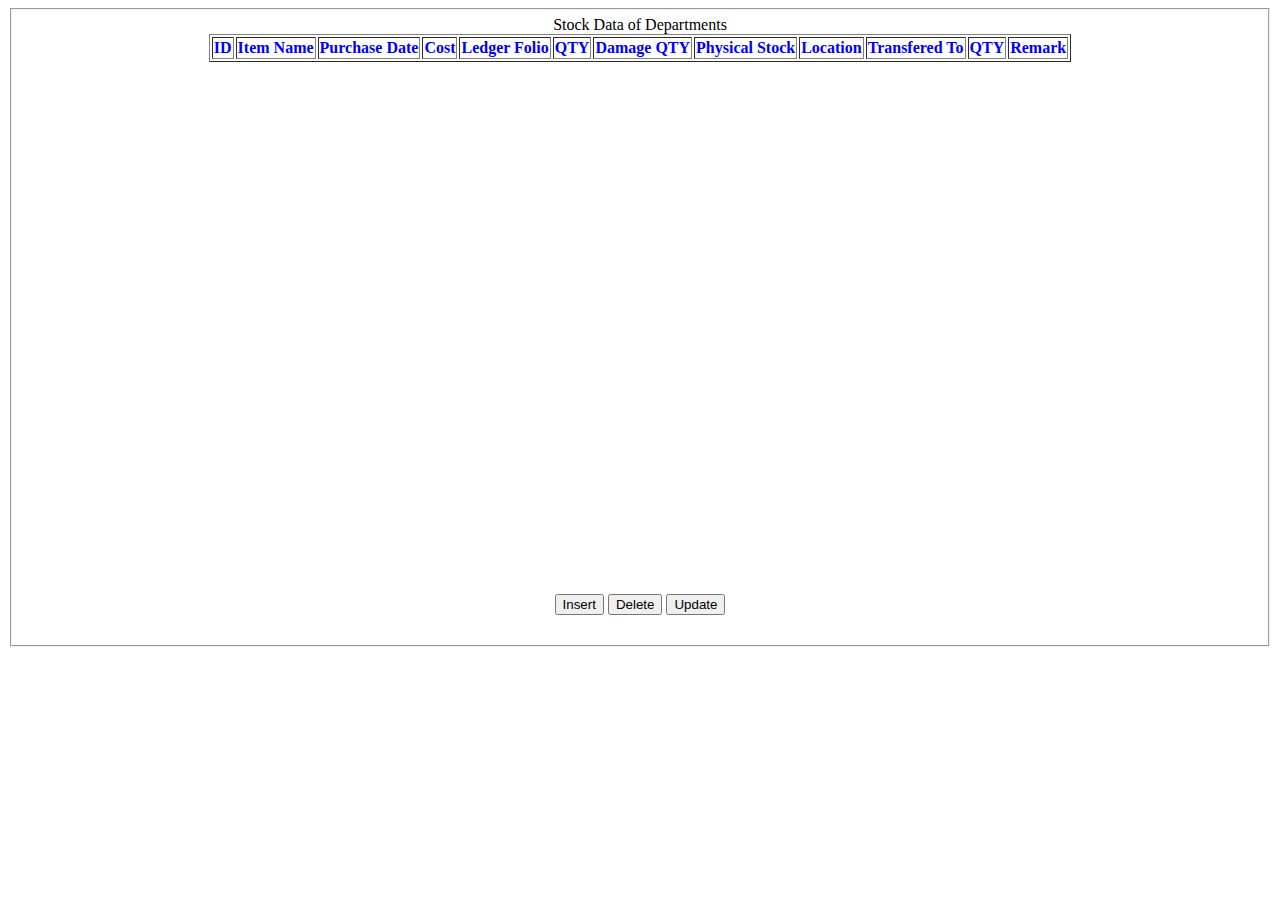
<file: Assignment/table.html>
<!DOCTYPE html>

<head>
    <title>
        Table Page
    </title>

    <style>
        #tbody {
            background-color: aqua;
        }
    </style>
</head>

<body id="load">
    <fieldset >
        <center>
            <legend>Stock Data of Departments</legend>
            <div style="overflow-x:auto; height:60vh">
                <table border="1">
                    <thead>
                        <tr style="padding:5px; color: blue;">
                            <th>ID</th>
                            <th>Item Name</th>
                            <th>Purchase Date</th>
                            <th>Cost</th>
                            <th>Ledger Folio</th>
                            <th>QTY</th>
                            <th>Damage QTY</th>
                            <th>Physical Stock</th>
                            <th>Location</th>
                            <th>Transfered To</th>
                            <th>QTY</th>
                            <th>Remark</th>
                        </tr>
                    </thead>
                    <tbody id="tbody">

                    </tbody>
                </table>
            </div>
            <div style="margin: 20px;">
                <button onclick="insert()">Insert</button>
                <button onclick="deleteData()">Delete</button>
                <button onclick="update()">Update</button>
            </div>
        </center>
    </fieldset>
</body>

<script src="table1.js">
</script>

</html>
</file>
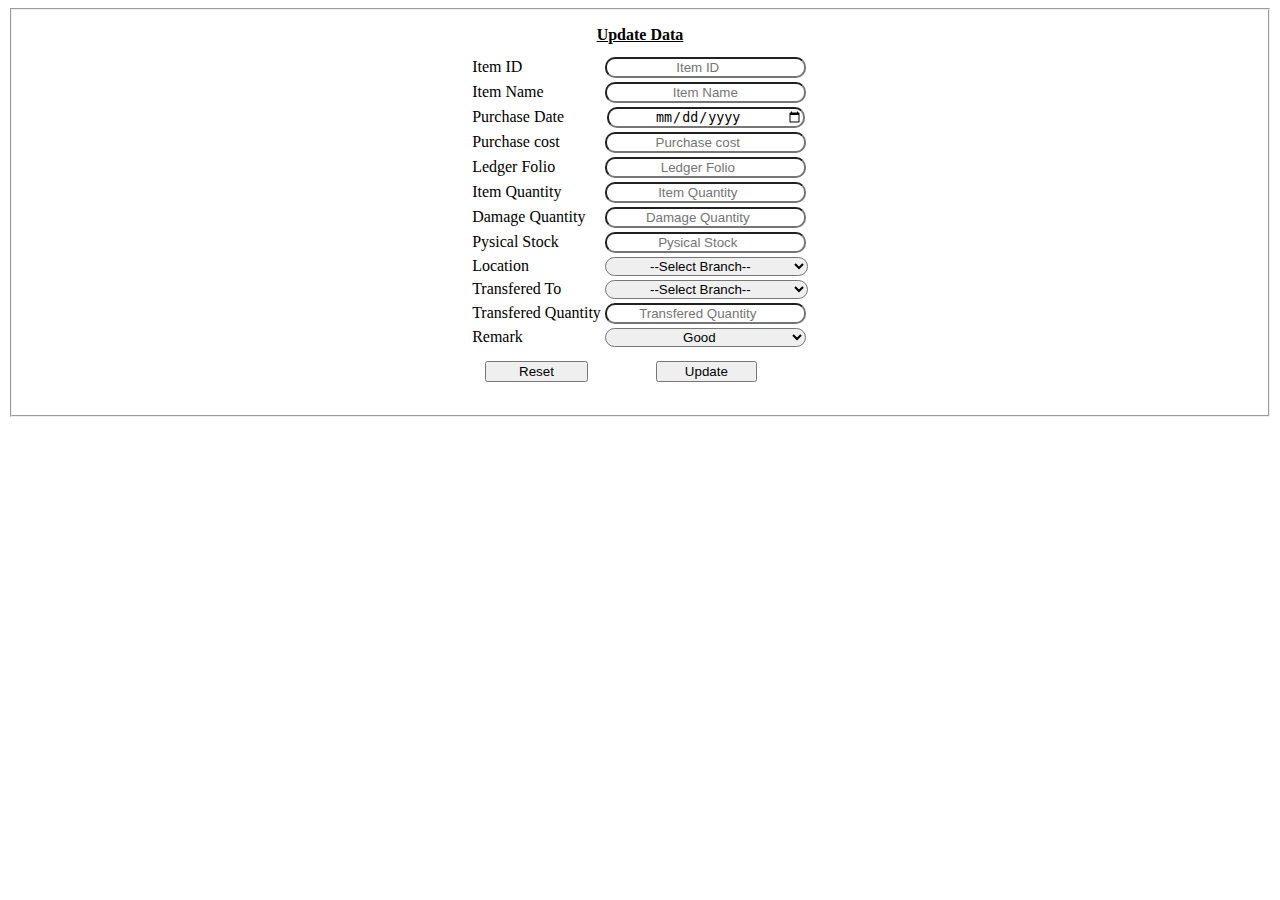
<file: Assignment/update.html>
<!DOCTYPE html>

<head>
    <title>
        Data Update Page
    </title>

    <style>
       
    </style>
</head>

<body>
    <fieldset>
        <center>
            <table>
                <caption style="margin: 10px;"> <b><u>Update Data</u></b></caption>

                <tbody>
                    <tr>
                        <td>
                            Item ID
                        </td>
                        <td>
                            <input type="number" id="id" style="border-radius: 10px; text-align:center;width: 95%;"
                                placeholder="Item ID" />
                        </td>
                    </tr>


                    <tr>
                        <td>
                            Item Name
                        </td>
                        <td>
                            <input type="text" id="name" style="border-radius: 10px; text-align:center;width: 95%;"
                                placeholder="Item Name" />
                        </td>
                    </tr>

                    <tr>
                        <td>

                            Purchase Date


                        </td>
                        <td>
                            <center>
                                <input type="date" id="date"
                                    style="border-radius: 10px; text-align:center; width: 95%;" />
                            </center>
                        </td>
                    </tr>

                    <tr>
                        <td>
                            Purchase cost
                        </td>
                        <td>
                            <input type="number" id="cost" style="border-radius: 10px; text-align:center;width: 95%;"
                                placeholder="Purchase cost" />
                        </td>
                    </tr>

                    <tr>
                        <td>
                            Ledger Folio
                        </td>
                        <td>
                            <input type="number" id="ledger" style="border-radius: 10px; text-align:center;width: 95%;"
                                placeholder="Ledger Folio" />
                        </td>
                    </tr>

                    <tr>
                        <td>
                            Item Quantity
                        </td>
                        <td>
                            <input type="number" id="itemqty" style="border-radius: 10px; text-align:center;width: 95%;"
                                placeholder="Item Quantity" />
                        </td>
                    </tr>

                    <tr>
                        <td>
                            Damage Quantity
                        </td>
                        <td>
                            <input type="number" id="dqty" style="border-radius: 10px; text-align:center;width: 95%;"
                                placeholder="Damage Quantity" />
                        </td>
                    </tr>

                    <tr>
                        <td>
                            Pysical Stock
                        </td>
                        <td>
                            <input type="number" id="pstock" style="border-radius: 10px; text-align:center;width: 95%;"
                                placeholder="Pysical Stock" />
                        </td>
                    </tr>

                    <tr>
                        <td>
                            Location
                        </td>
                        <td>
                            <select name="location" id="location" style="border-radius: 10px; text-align:center;">
                                <option>--Select Branch--</option>
                                <option value="Computer Science">Computer Science </option>
                                <option value="Information Science">Information Science </option>
                                <option value="Civil Engineering">Civil Engineering</option>
                                <option value="Electrical Engineering">Electrical Engineering</option>
                                <option value="Electronic and Communication">Electronic and Communication </option>
                                <option value="Chemical Engineering">Chemical Engineering</option>
                            </select>
                        </td>
                    </tr>

                    <tr>
                        <td>
                            Transfered To
                        </td>
                        <td>
                            <select name="transfer" id="transfer" style="border-radius: 10px; text-align:center;">
                                <option>--Select Branch--</option>
                                <option value="Computer Science">Computer Science </option>
                                <option value="Information Science">Information Science </option>
                                <option value="Civil Engineering">Civil Engineering</option>
                                <option value="Electrical Engineering">Electrical Engineering</option>
                                <option value="Electronic and Communication">Electronic and Communication </option>
                                <option value="Chemical Engineering">Chemical Engineering</option>
                            </select>
                        </td>
                    </tr>


                    <tr>
                        <td>
                            Transfered Quantity
                        </td>
                        <td>
                            <input type="number" id="tqty" style="border-radius: 10px; text-align:center;width: 95%;"
                                placeholder="Transfered Quantity" />
                        </td>
                    </tr>


                    <tr>
                        <td>
                            Remark
                        </td>
                        <td>
                            <select id="remark" style="border-radius: 10px; text-align:center;width: 99%;">
                                <option value="Good">Good </option>
                                <option value="Bad">Bad </option>
                                <option value="Moderate">Moderate</option>
                            </select>
                        </td>
                    </tr>


                    <tr>
                        <td>
                            <center>
                                <input type="reset" value="Reset" onclick="reset()"
                                    style="width:80%;margin-top: 10px;" />
                            </center>
                        </td>
                        <td>
                            <center>
                                <input type="button" onclick="update()" value="Update"
                                    style="width:50%; margin-top: 10px;" />
                            </center>
                        </td>
                    </tr>
                </tbody>
            </table>
            <div style="margin: 20px;">

            </div>
        </center>
    </fieldset>
</body>

<script src="Update.js">
</script>

</html>
</file>
<file: style.css>
body{
        border-radius: 5px;
        background-color: #f2f2f2;
        padding: 20px;
}
table, th, tr, td{
  border: 1px solid #ddd;
  padding: 8px;
  border-collapse: collapse;
  
}
#nav tr:hover {
    background-color: #ddd;

}
.p1 tr:hover {
    background-color: #ddd;
}
th{
    padding-top: 12px;
  padding-bottom: 12px;
  text-align: left;
  background-color: #04AA6D;
  color: white;
}
nav{
width: 100%;
}

h1{
color: rgb(248, 69, 4);
}

button{
background-color: #4CAF50;
            color: white;
            padding: 10px 20px;
            margin: 8px 0;
            border: none;
            border-radius: 4px;
            cursor: pointer
}
button:hover {
    background-color: #45a049;
}
.a1 tr td{
    border: 1px solid #ddd;
    padding: 8px;
    border-collapse: collapse;
}
.a1 label{
    font-family: "Times New Roman", Times, serif;;
}
.a1 input[type=text], select {
    width: 100%;
    padding: 12px 20px;
    margin: 8px 0;
    display: inline-block;
    border: 1px solid #ccc;
    border-radius: 4px;
    box-sizing: border-box;
    }
.a1 button{
    width: 33%;
    background-color: #4CAF50;
    color: white;
    padding: 14px 20px;
    margin: 8px 0;
    border: none;
    border-radius: 4px;
    cursor: pointer
    }
.a1 button:hover {
        background-color: #45a049;
    }
.a1 {
    border-radius: 5px;
    background-color: #f2f2f2;
    padding: 20px;
    }
</file>
<file: login.css>
* {
    margin: 0;
    padding: 0;
    box-sizing: border-box;
    -webkit-font-smoothing: antialiased;
  }
  
  body {
    background: #e35869;
    font-family: 'Rubik', sans-serif;
  }
  
  .login-form {
    background: #fff;
    width: 500px;
    margin: 65px auto;
    display: -webkit-box;
    display: flex;
    -webkit-box-orient: vertical;
    -webkit-box-direction: normal;
            flex-direction: column;
    border-radius: 4px;
    box-shadow: 0 2px 25px rgba(0, 0, 0, 0.2);
  }
  .login-form h1 {
    padding: 35px 35px 0 35px;
    font-weight: 300;
  }
  .login-form .content {
    padding: 35px;
    text-align: center;
  }
  .login-form .input-field {
    padding: 12px 5px;
  }
  .login-form .input-field input {
    font-size: 16px;
    display: block;
    font-family: 'Rubik', sans-serif;
    width: 100%;
    padding: 10px 1px;
    border: 0;
    border-bottom: 1px solid #747474;
    outline: none;
    -webkit-transition: all .2s;
    transition: all .2s;
  }
  .login-form .input-field input::-webkit-input-placeholder {
    text-transform: uppercase;
  }
  .login-form .input-field input::-moz-placeholder {
    text-transform: uppercase;
  }
  .login-form .input-field input:-ms-input-placeholder {
    text-transform: uppercase;
  }
  .login-form .input-field input::-ms-input-placeholder {
    text-transform: uppercase;
  }
  .login-form .input-field input::placeholder {
    text-transform: uppercase;
  }
  .login-form .input-field input:focus {
    border-color: #222;
  }
  .login-form a.link {
    text-decoration: none;
    color: #747474;
    letter-spacing: 0.2px;
    text-transform: uppercase;
    display: inline-block;
    margin-top: 20px;
  }
  .login-form .action {
    display: -webkit-box;
    display: flex;
    -webkit-box-orient: horizontal;
    -webkit-box-direction: normal;
            flex-direction: row;
  }
  .login-form .action button {
    width: 100%;
    border: none;
    padding: 18px;
    font-family: 'Rubik', sans-serif;
    cursor: pointer;
    text-transform: uppercase;
    background: #e8e9ec;
    color: #777;
    border-bottom-left-radius: 4px;
    border-bottom-right-radius: 0;
    letter-spacing: 0.2px;
    outline: 0;
    -webkit-transition: all .3s;
    transition: all .3s;
  }
  .login-form .action button:hover {
    background: #d8d8d8;
  }
  .login-form .action button:nth-child(2) {
    background: #2d3b55;
    color: #fff;
    border-bottom-left-radius: 0;
    border-bottom-right-radius: 4px;
  }
  .login-form .action button:nth-child(2):hover {
    background: #3c4d6d;
  }
</file>
